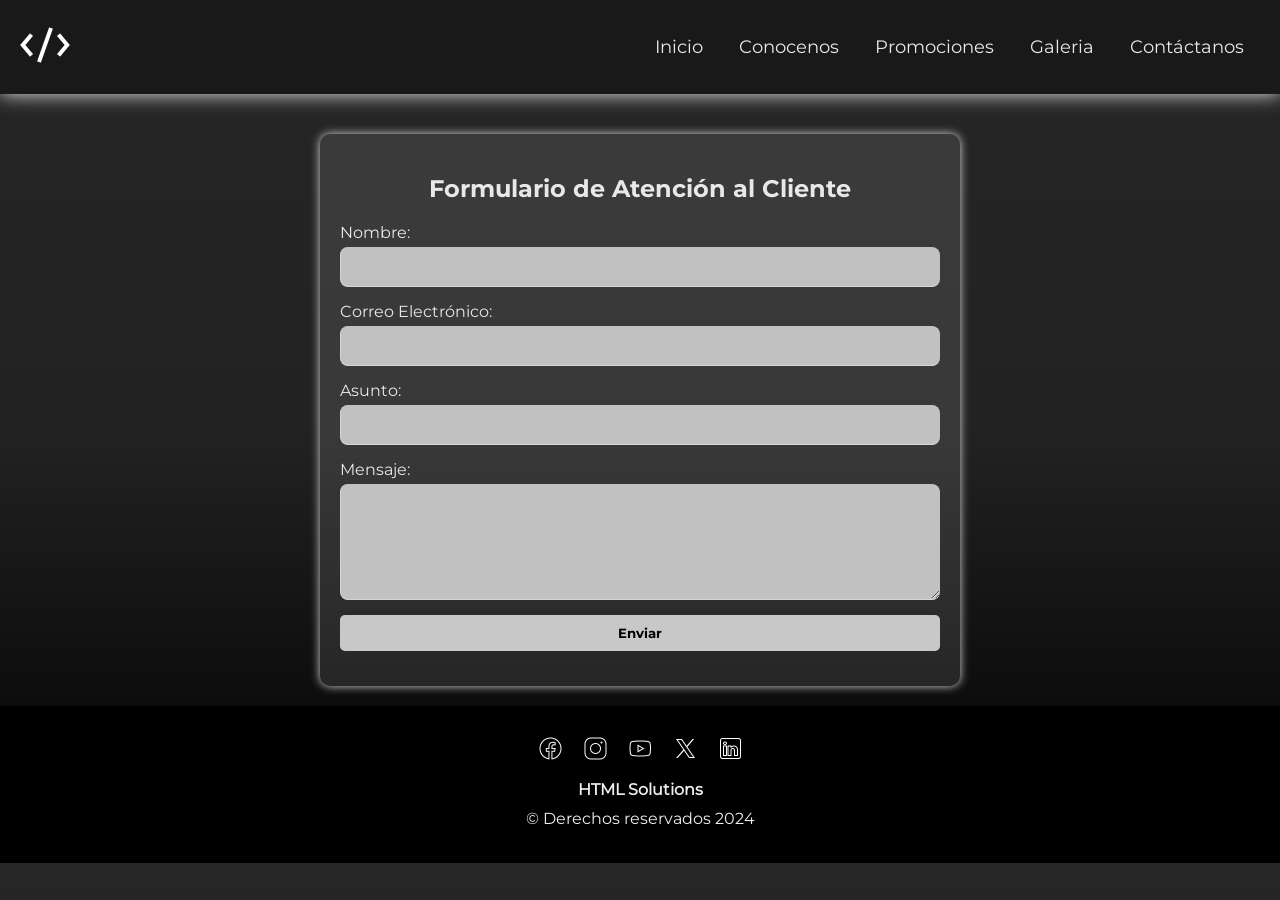
<file: acerca_d/contactanos.html>
<!DOCTYPE html>
<html lang="es">
<head>
    <meta charset="UTF-8">
    <meta name="viewport" content="width=device-width, initial-scale=1.0">
    <title>Atención al Cliente</title>
    <link rel="stylesheet" href="../css/contactanos.css">
    <link rel="shortcut icon" href="../images/index--favicon.png" type="image/x-icon">
</head>
<body>
    <header>
        <div class="divhead">
            <img src="../images/icons8-código-fuente-100.png" alt="icons">
        </div>
        <nav>
            <a href="../index.html">Inicio</a>
            <a href="../acerca_d/conocenos.html">Conocenos</a>
            <a href="../acerca_d/promociones.html">Promociones</a>
            <a href="../acerca_d/galeria_img.html">Galeria</a>
            <a href="../acerca_d/contactanos.html">Contáctanos</a>
        </nav>
    </header>
    <div class="formu">
    <section class="form-section">
        <h2>Formulario de Atención al Cliente</h2>
        <form action="#" method="post" class="customer-form">
            <div class="form-group">
                <label for="name">Nombre:</label>
                <input type="text" id="name" name="name" required>
            </div>
            <div class="form-group">
                <label for="email">Correo Electrónico:</label>
                <input type="email" id="email" name="email" required>
            </div>
            <div class="form-group">
                <label for="subject">Asunto:</label>
                <input type="text" id="subject" name="subject" required>
            </div>
            <div class="form-group">
                <label for="message">Mensaje:</label>
                <textarea id="message" name="message" rows="5" required></textarea>
            </div>
            <div class="form-group">
                <button type="submit">Enviar</button>
            </div>
        </form>
    </section>
    </div>
    <footer>
        <nav class="footer">
            <a href="https://www.facebook.com/?locale=es_LA"><img src="../images/icons8-facebook-nuevo-50.png" alt="img"></a>
            <a href="https://www.instagram.com/?hl=es"><img src="../images/icons8-instagram-50.png" alt="img"></a>
            <a href="https://www.youtube.com/"><img src="../images/icons8-youtube-50.png" alt="img"></a>
            <a href="https://x.com/?lang=es"><img src="../images/icons8-twitterx-50.png" alt="img"></a>
            <a href="https://sv.linkedin.com/"><img src="../images/icons8-linkedin-50.png" alt="img"></a>
        </nav>
        <h4>HTML Solutions</h4>
        <p>© Derechos reservados 2024</p>
    </footer>
</body>
</html>
</file>
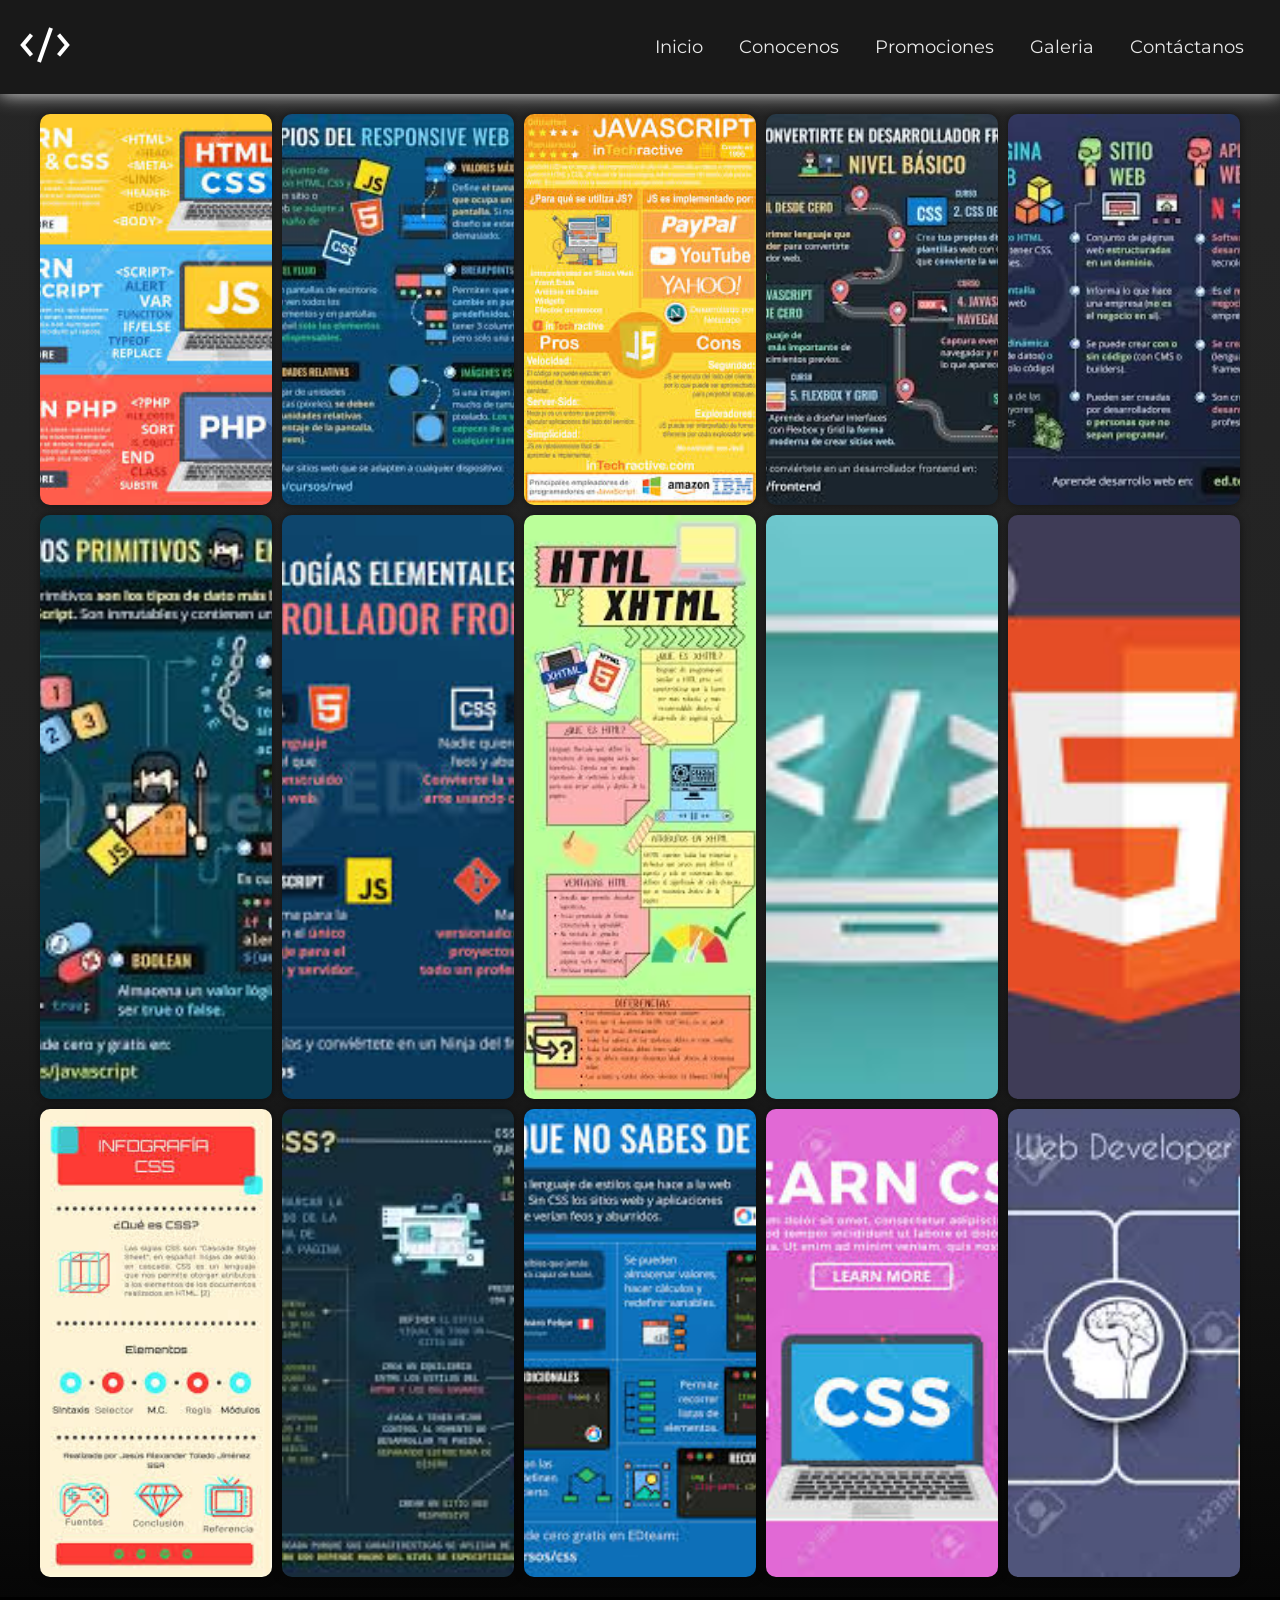
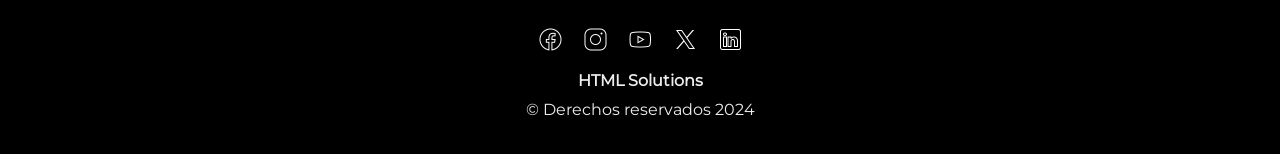
<file: acerca_d/galeria_img.html>
<!DOCTYPE html>
<html lang="es">
<head>
    <meta charset="UTF-8">
    <meta name="viewport" content="width=device-width, initial-scale=1.0">
    <title>Galería de Imágenes</title>
    <link rel="stylesheet" href="../css/galeria.css">
    <link rel="shortcut icon" href="../images/index--favicon.png" type="image/x-icon">
</head>
<body>
    <header>
        <div class="divhead">
            <img src="../images/icons8-código-fuente-100.png" alt="icons">
        </div>
        <nav>
            <a href="../index.html">Inicio</a>
            <a href="../acerca_d/conocenos.html">Conocenos</a>
            <a href="../acerca_d/promociones.html">Promociones</a>
            <a href="../acerca_d/galeria_img.html">Galeria</a>
            <a href="../acerca_d/contactanos.html">Contáctanos</a>
        </nav>
    </header>
    <section class="gallery">
        <div class="image-container"><img src="../images/img/1.jpg" alt="Imagen 1"></div>
        <div class="image-container"><img src="../images/img/2.jpg" alt="Imagen 2"></div>
        <div class="image-container"><img src="../images/img/3.jpg" alt="Imagen 3"></div>
        <div class="image-container"><img src="../images/img/4.jpg" alt="Imagen 4"></div>
        <div class="image-container"><img src="../images/img/5.jpg" alt="Imagen 5"></div>
        <div class="image-container"><img src="../images/img/6.jpg" alt="Imagen 6"></div>
        <div class="image-container"><img src="../images/img/7.jpg" alt="Imagen 7"></div>
        <div class="image-container"><img src="../images/img/8.jpg" alt="Imagen 8"></div>
        <div class="image-container"><img src="../images/img/9.jpg" alt="Imagen 9"></div>
        <div class="image-container"><img src="../images/img/10.jpg" alt="Imagen 10"></div>
        <div class="image-container"><img src="../images/img/11.jpg" alt="Imagen 11"></div>
        <div class="image-container"><img src="../images/img/12.jpg" alt="Imagen 12"></div>
        <div class="image-container"><img src="../images/img/13.jpg" alt="Imagen 13"></div>
        <div class="image-container"><img src="../images/img/14.jpg" alt="Imagen 14"></div>
        <div class="image-container"><img src="../images/img/15.jpg" alt="Imagen 15"></div>
    </section>
    <footer>
        <nav class="footer">
            <a href="https://www.facebook.com/?locale=es_LA"><img src="../images/icons8-facebook-nuevo-50.png" alt=""></a>
            <a href="https://www.instagram.com/?hl=es"><img src="../images/icons8-instagram-50.png" alt=""></a>
            <a href="https://www.youtube.com/"><img src="../images/icons8-youtube-50.png" alt=""></a>
            <a href="https://x.com/?lang=es"><img src="../images/icons8-twitterx-50.png" alt=""></a>
            <a href="https://sv.linkedin.com/"><img src="../images/icons8-linkedin-50.png" alt=""></a>
        </nav>
        <h4>HTML Solutions</h4>
        <p>© Derechos reservados 2024</p>
    </footer>
</body>
</html>
</file>
<file: css/contactanos.css>
@font-face {
    font-family: Poppins;
    src: url(../fuentes/Poppins/Poppins-Regular.ttf);
}
@font-face {
    font-family: Poppins-bold;
    src: url(../fuentes/Poppins/Poppins-Bold.ttf);
}
@font-face {
    font-family: Montserrat;
    src: url(../fuentes/static/Montserrat-Regular.ttf);
}
@font-face {
    font-family: Montserrat-bold;
    src: url(../fuentes/static/Montserrat-Bold.ttf);
}
body {
    margin: 0;
    background: linear-gradient(#262626, #222,#000);
    font-family: Montserrat;
    color: #e8e8e8;
}

header {
    display: flex;
    flex-direction: row;
    align-items: center;
    justify-content: space-between;
    padding: 20px;
    background: #191919;
    flex-wrap: wrap;
    position: sticky;
    top: 0;
    box-shadow: 0 0 18px #e8e8e8;
}

header img {
    width: 50px;
}
.divhead img{
    filter: saturate(0) brightness(100);
}
header a {
    text-decoration: none;
    color: #e8e8e8;
    margin: 0 16px;
    margin-bottom: 30px;
    font-size: 18px;
}
.formu{
    margin-top: 40px;
}
.form-section {
    display: flex;
    flex-direction: column;
    align-items: center;
    padding: 20px;
    max-width: 600px;
    
    margin: auto;
    background-color: rgba(255, 255, 255, 0.1);
    border-radius: 10px;
    box-shadow: 0 0 10px #d6d6d6;
}

h2 {
    font-family: Montserrat-bold;
    margin-bottom: 20px;
    color: #e8e8e8;
}

.customer-form {
    width: 100%;
}

.form-group {
    display: flex;
    flex-direction: column;
    margin-bottom: 15px;
}

.form-group label {
    margin-bottom: 5px;
    font-family: Montserrat;
}

.form-group input, 
.form-group textarea {
    padding: 10px;
    border: none;
    border-radius: 8px;
    font-family: Montserrat;
    border: none;
    border-left: 1px solid #d6d6d6;
    border-bottom: 1px solid #d6d6d6;
    font-size: 16px;
    background-color: #c1c1c1;
}


.form-group input:focus, 
.form-group textarea:focus {
    outline: none;
}
nav a:hover{
    text-decoration: underline;
}
button {
    padding: 10px 20px;
    border: none;
    border-radius: 5px;
    background-color: #c8c8c8;
    color: #000;
    font-family: Montserrat-bold;
    cursor: pointer;
    transition: background-color 0.3s ease;
}

button:hover {
    background-color: #b1b1b1;
    color: #fff;
}

footer {
    display: flex;
    flex-direction: column;
    background-color: #000;
    color: #eee;
    padding: 30px;
    text-align: center;
    margin-top: 20px;
}

.footer {
    display: flex;
    justify-content: center;
    margin-bottom: 10px;
}

.footer img {
    filter: invert();
    width: 25px;
    margin: 0 10px;
}

footer h4, p {
    margin: 5px 0;
}
</file>
<file: css/galeria.css>
@font-face{
font-family: Poppins;
src: url(../fuentes/Poppins/Poppins-Regular.ttf);
}
@font-face {
font-family: Poppins-bold;
src: url(../fuentes/Poppins/Poppins-Bold.ttf);
}
@font-face {
font-family: Montserrat;
src: url(../fuentes/static/Montserrat-Regular.ttf);
}
@font-face {
font-family: Montserrat-bold;
src: url(../fuentes/static/Montserrat-Bold.ttf);
}

body {
    margin: 0;
    background: linear-gradient(#262626, #222,#000);
    font-family: Montserrat;
}

header {
    display: flex;
    flex-direction: row;
    align-items: center;
    justify-content: space-between;
    padding: 20px;
    background: #191919;
    flex-wrap: wrap;
    position: sticky;
    top: 0;
    box-shadow: 0 0 18px #e8e8e8;
}

header img {
    width: 50px;
    filter: saturate(0) brightness(100);
}

header a {
    
    text-decoration: none;
    color: #e8e8e8;
    margin: 0 16px;
    font-size: 18px;
}
nav a:hover{
    text-decoration: underline;
}
.gallery {
    display: grid;
    grid-template-columns: repeat(auto-fill, minmax(200px, 1fr));
    gap: 10px;
    padding: 20px;
    max-width: 1200px;
    margin: auto;
}

.image-container {
    overflow: hidden;
    border-radius: 10px;
    box-shadow: 0 0 10px rgba(0, 0, 0, 0.5);
}

.image-container img {
    width: 100%;
    height: 100%;
    object-fit: cover;
    transition: transform 0.5s ease-in-out;
}


footer {
    display: flex;
    flex-direction: column;
    background-color: #000;
    color: #eee;
    padding: 30px;
    text-align: center;
}

.footer {
    display: flex;
    justify-content: center;
    margin-bottom: 10px;
}

.footer img {
    filter: invert();
    width: 25px;
    margin: 0 10px;
}

footer h4, p {
    margin: 5px 0;
}
</file>
